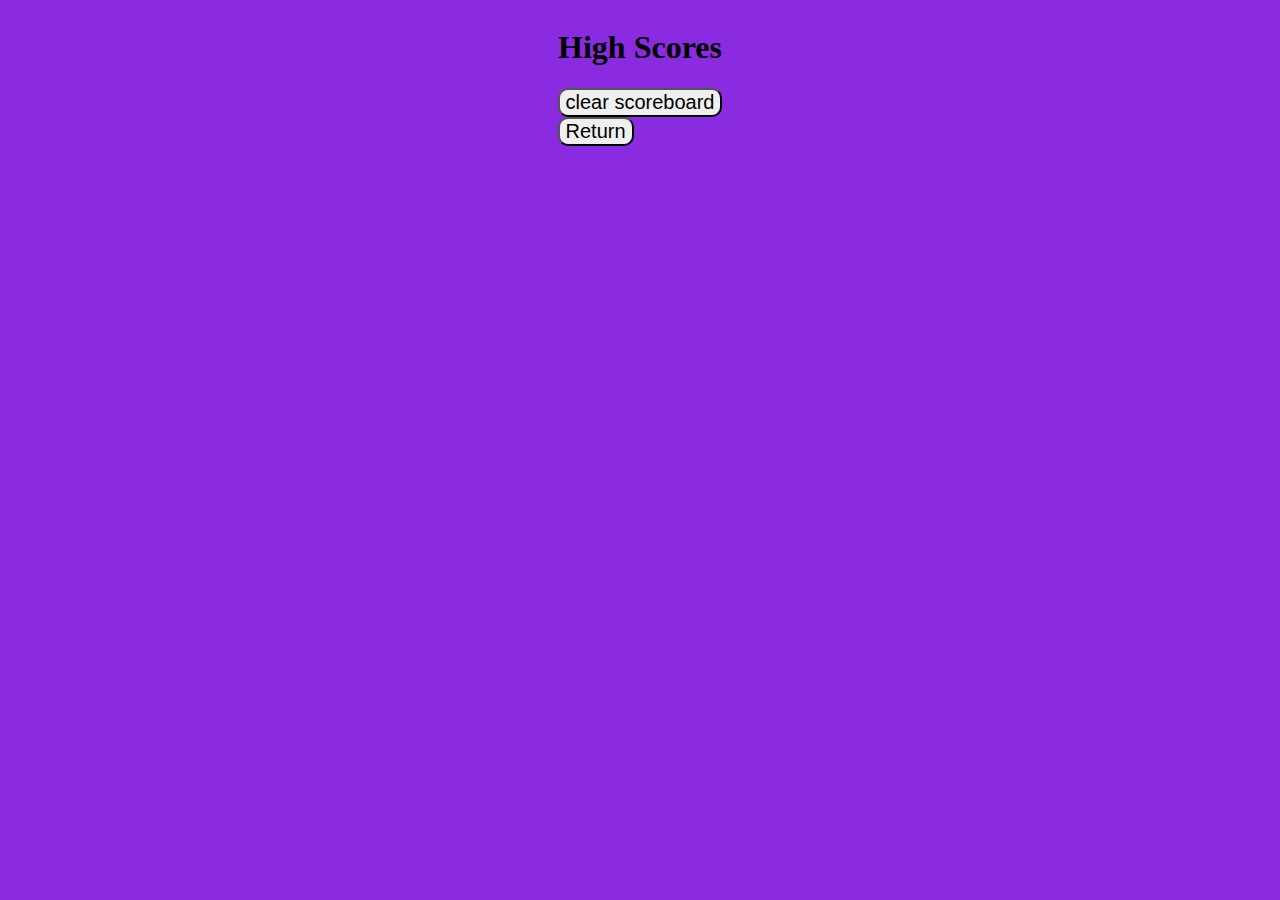
<file: score.html>
<!DOCTYPE html>
<html lang="en">
  <head>
    <meta charset="UTF-8">
    <meta name="viewport" content="width=device-width, initial-scale=1.0">
    <meta http-equiv="X-UA-Compatible" content="ie=edge">
    <title>code.Quiz</title>
    <link rel="stylesheet" href="assets/css/score.css">
  </head>

  <body class="highscore">
    <div>
      <h1 class="highheader">
        High Scores
      </h1>

      <ul id="scores"></ul>
      
      <div  id="clear">
        <button>
        clear scoreboard
      </button>
      </div>

      <button id="return">
        Return
      </button>
    </div>
  </body>
<script src="./assets/js/score.js"></script>
</html>
</file>
<file: assets/css/score.css>
/*general settings start*/
*{
    margin: 5;
    padding: 5;
  }
  
  a{
    text-decoration: none;
    color: black;
    font-size: 20px;
  }
  body{
    font-family:Georgia, 'Times New Roman', Times, serif;
    background-color: blueviolet;
  }
  button{
    text-decoration: none;
    font-size: 20px;
    margin-left: 10rem;
    margin-right: 10rem;
    border-radius: 10px;
  }
  /*general settings end*/
  
  /*header section start*/
  
  .highscore{
    display: flex;
    justify-content: center;
    flex-direction: row;
   align-items: stretch;
  }
  
  .highheader{
    display: flex;
    justify-content: center;
  }

  li {
    background-color: white;
    font-size: 20px;
    margin-top: 10px;
    color: black;
    text-align: center;
    list-style: none;
  }
  /*button section end*/
</file>
